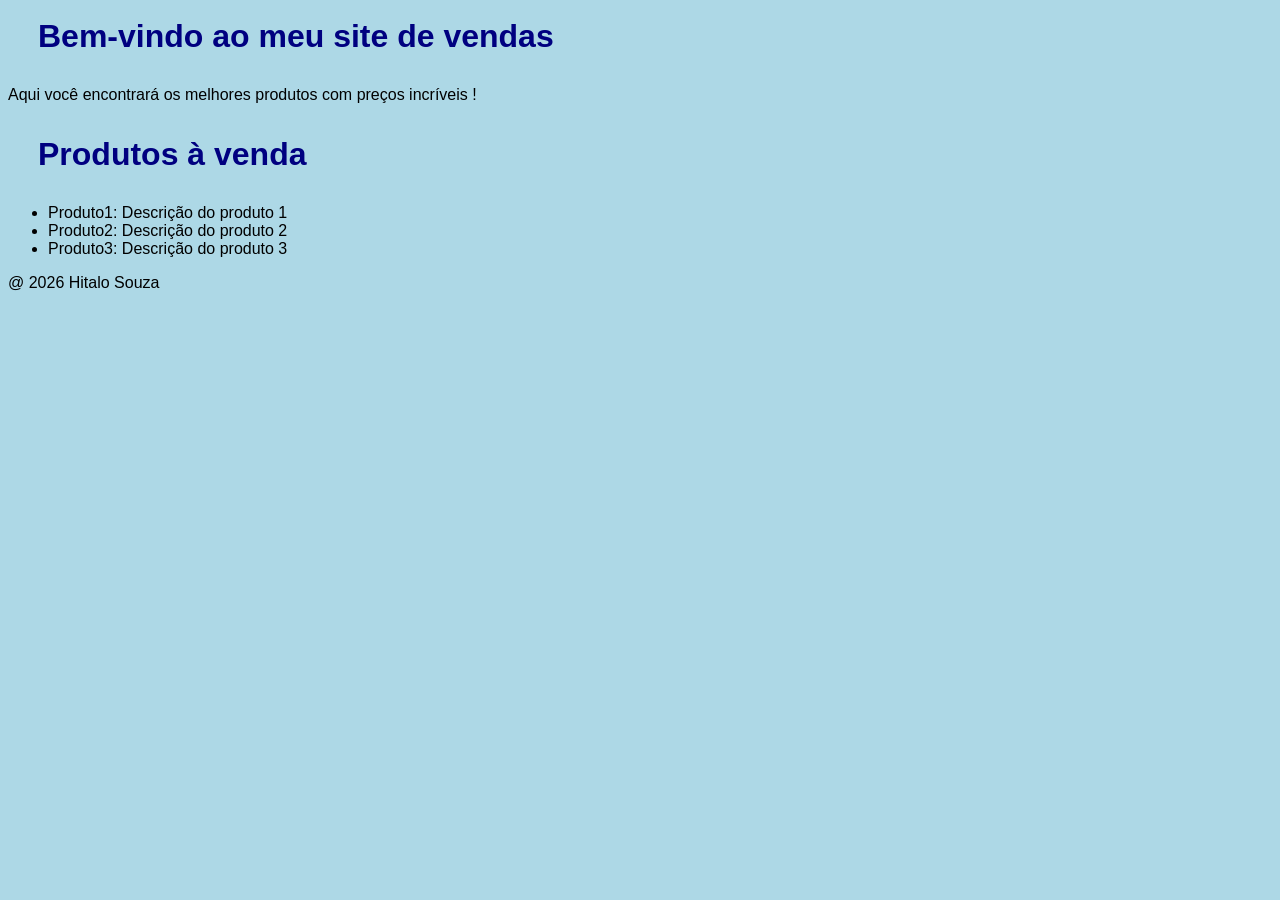
<file: index.html>
<html lang="pt-br">
<head>
    <meta charset="UTF-8">
    <meta name="viewport" content="width=device-width, initial-scale=1.0">
    <title>Web Academy</title>
    <link rel="stylesheet" href="style.css">
</head>
<body>
    
    <h1>Bem-vindo ao meu site de vendas</h1>
    <p>Aqui você encontrará os melhores produtos com preços incríveis !</p>
   
   <h1>Produtos à venda</h1>
    <ul>
        <li>Produto1: Descrição do produto 1</li>
        <li>Produto2: Descrição do produto 2</li>
        <li>Produto3: Descrição do produto 3</li>
    </ul>
   
   
    <p>@ 2026 Hitalo Souza</p>



</body>
</html>
</file>
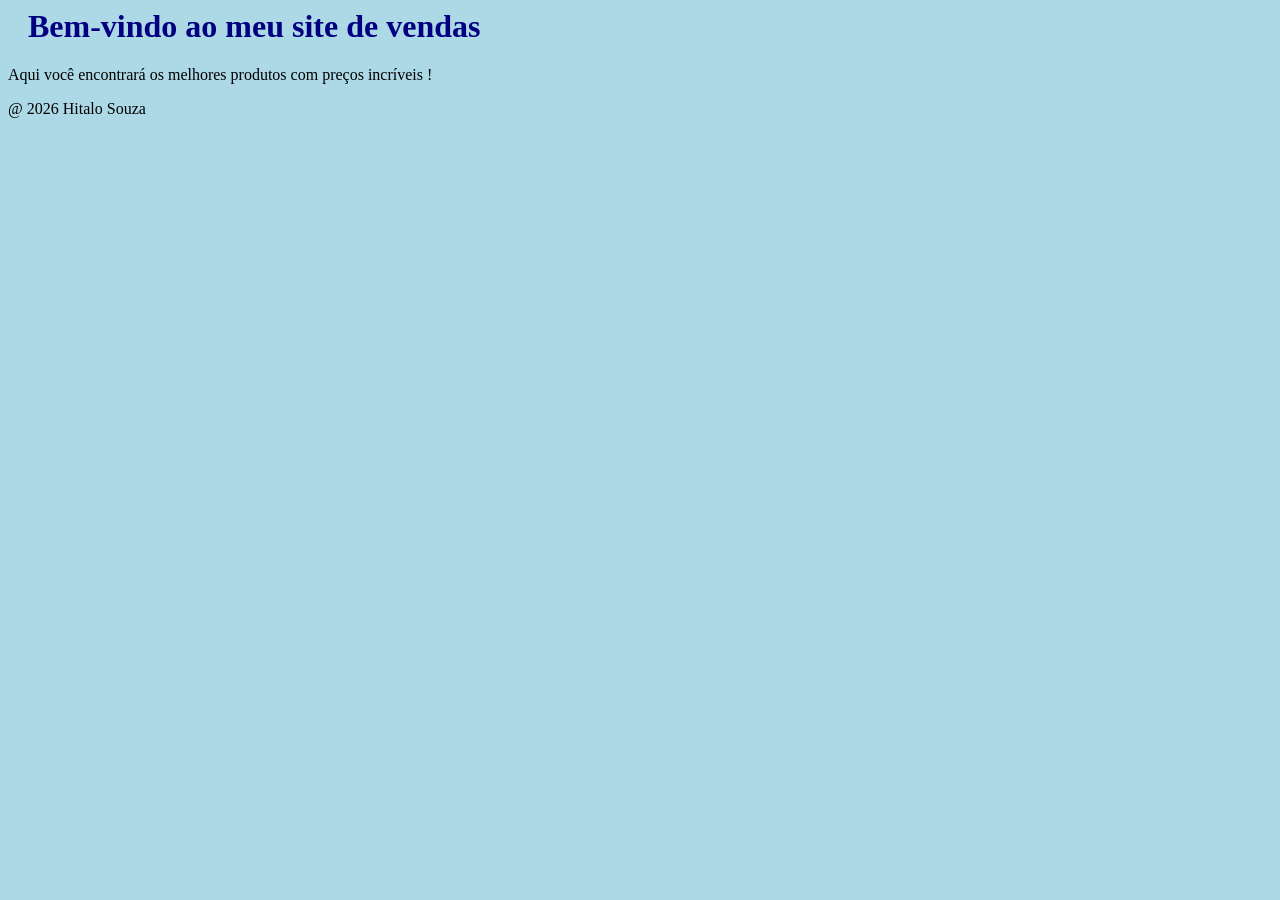
<file: loja/index.html>
<html lang="pt-br">
<head>
    <meta charset="UTF-8">
    <meta name="viewport" content="width=device-width, initial-scale=1.0">
    <title>Web Academy</title>
    <link rel="stylesheet" href="style.css">
</head>
<body>
    
    <h1>Bem-vindo ao meu site de vendas</h1>
    <p>Aqui você encontrará os melhores produtos com preços incríveis !</p>
    <p>@ 2026 Hitalo Souza</p>

</body>
</html>
</file>
<file: style.css>
body{

    background-color:lightblue;
    font-family: Impact, charcoal, sans-serif;


}
h1{
    padding: 10px;
    color:navy;
    margin-left: 20px;

    

}
</file>
<file: loja/style.css>
body{

    background-color:lightblue;

}
h1{

    color:navy;
    margin-left: 20px;

}
</file>
